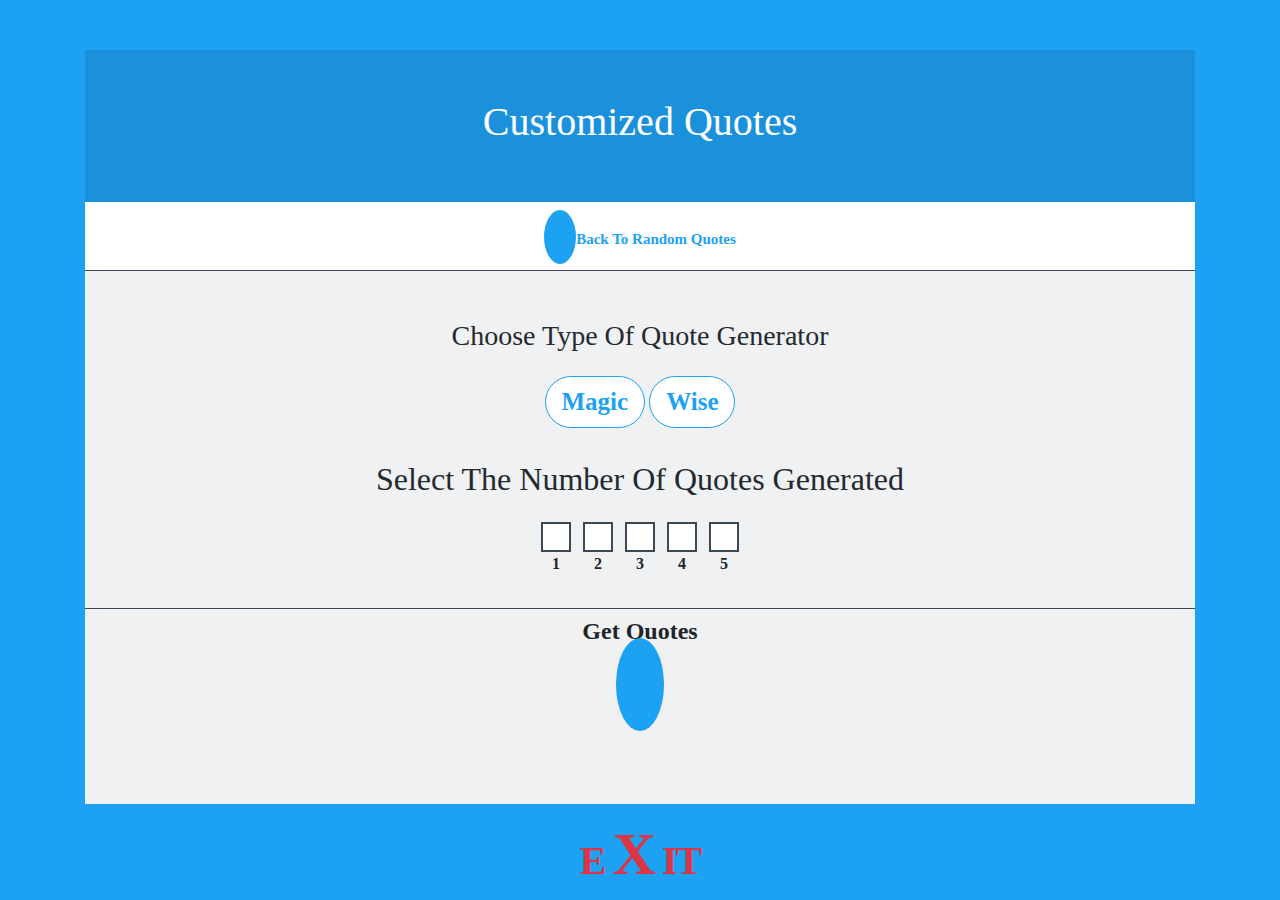
<file: customizedQuote.html>
<!doctype html>
<html lang="en">

<head>
    <meta charset="utf-8">
    <meta name="viewport" content="width=device-width, initial-scale=1.0">
    <meta name="description" content="Quote project ">
    <meta name="keywords" content="">
    <meta name="author" content="Redhwane Dehak">
    <title>Quote</title>
    <link rel="icon" type="img/png" href="img/favicon.png">

    <!-- Bootstrap CSS -->
    <link rel="stylesheet" href="css/bootstrap.css">
    <link rel="stylesheet" href="https://use.fontawesome.com/releases/v5.6.3/css/all.css" integrity="sha384-UHRtZLI+pbxtHCWp1t77Bi1L4ZtiqrqD80Kn4Z8NTSRyMA2Fd33n5dQ8lWUE00s/" crossorigin="anonymous">
    <!-- style CSS -->
    <link rel="stylesheet" href="css/style.css">
    <!-- google fonts -->
    <link href="https://fonts.googleapis.com/css?family=Open+Sans|Raleway:300,400,500,600" rel="stylesheet">

</head>


<body class="body">


    <div class="container text-center ">
        <section class="main-centent pb-5">



            <div class="quote-header py-5">
                <h1 class="title">Customized Quotes</h1>

            </div>
            <div class="link-section  py-2 col-12 mx-0 px-0">
                <button type="button" class=" btn  link-control back " id="generate" onclick="parent.location='randomQuote.html'" value="click here">
                    <i class="fas fa-arrow-left p-3"></i>
                    <span class="pg-span-Customized pg-span-back">Back To Random Quotes</span>
                </button>
            </div>


            <div class="row auteurCitation">
                <!--Types of Quotes-->

                <div class="col-12  pb-3 pt-5">

                    <h3 style="color: #24292e"> Choose Type Of Quote Generator</h3>


                    <div class="pt-3">
                        <input type="button" name="typeOfQuotes" class="btn btn-small typeQ-btn1 typeQ-btn  btn-s1  px-3" value="Magic" id="btn-s">


                        <input type="button" name="typeOfQuotes" class="btn btn-small typeQ-btn2 typeQ-btn  btn-s2  px-3" value="Wise" id="btn-s">

                    </div>
                </div>

                <!--Number of Quotes-->
                <div class="col-12 pt-3">
                    <h2 style="color: #24292e;">Select The Number Of Quotes Generated</h2>


                    <div class="pt-3">




                        <input type="radio" name="NumberOfQuotes" value="1" id="1">
                        <label class="px-1 Nr" for="1"> <br> 1</label>

                        <input type="radio" name="NumberOfQuotes" value="2" id="2">
                        <label class="px-1 Nr" for="2"> <br> 2</label>


                        <input type="radio" name="NumberOfQuotes" value="3" id="3">
                        <label class="px-1 Nr" for="3"> <br> 3</label>


                        <input type="radio" name="NumberOfQuotes" value="4" id="4">
                        <label class="px-1 Nr" for="4"> <br> 4</label>


                        <input type="radio" name="NumberOfQuotes" value="5" id="5">
                        <label class="px-1 Nr" for="5"> <br> 5</label>

                    </div>

                </div>
                <!--End Of Number of Quotes-->
            </div><br>

            <div class="generate-section">
                <h4 style="font-weight: bold" class="pt-2">Get Quotes
                    <br> <i class="fas fa-hand-point-down pt-3"></i>

                </h4>

                <button class="generate-btn" onclick="generate()" title="Cliquer pour génerer">
                    <i class="fas feather fa-feather-alt p-4"></i>

                </button>



            </div>
            <ol class="playCitation quotes-p pt-4" id="playCitation"></ol>
        </section>

        <!--message to be printed when user quits quote generator-->
        <section class="bye">
            <a type="button" class="" onclick="closeWindow()">

                <div class="pt-3 exit-txt">
                    <span class="btn-text btn-text-1 px-0">E</span>
                    <span class="btn-text btn-text-2 px-0">X</span>
                    <span class="btn-text btn-text-3 px-0">IT</span>

                </div>
            </a>

        </section>

    </div>

    <!-- jquery -->
    <script src="js/jquery-3.3.1.min.js"></script>
    <!-- script-->
    <script src="js/JsCustomizedQ.js"></script>

</body>

</html>
</file>
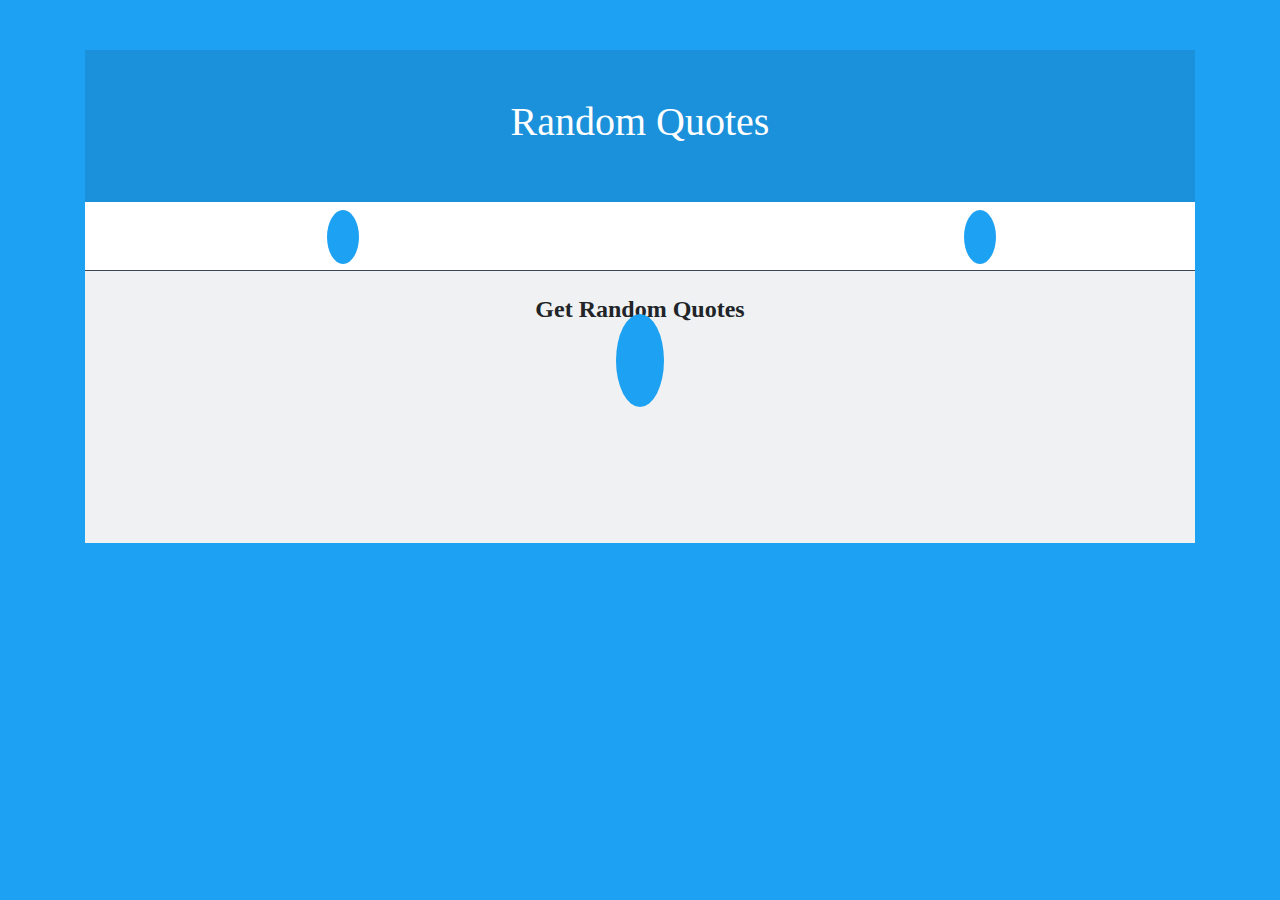
<file: randomQuote.html>
<!doctype html>
<html lang="en">

<head>
    <meta charset="utf-8">
    <meta name="viewport" content="width=device-width, initial-scale=1.0">
    <meta name="description" content="Quote project ">
    <meta name="keywords" content="">
    <meta name="author" content="Redhwane Dehak">
    <title>Quote</title>
    <link rel="icon" type="img/png" href="img/favicon.png">

    <!-- Bootstrap CSS -->
    <link rel="stylesheet" href="css/bootstrap.css">
    <link rel="stylesheet" href="https://use.fontawesome.com/releases/v5.6.3/css/all.css" integrity="sha384-UHRtZLI+pbxtHCWp1t77Bi1L4ZtiqrqD80Kn4Z8NTSRyMA2Fd33n5dQ8lWUE00s/" crossorigin="anonymous">
    <!-- style CSS -->
    <link rel="stylesheet" href="css/style.css">
    <!-- google fonts -->
    <link href="https://fonts.googleapis.com/css?family=Open+Sans|Raleway:300,400,500,600" rel="stylesheet">

</head>


<body class="body">



    <div class="container  text-center">
        <div class="main-centent pb-5 text-center" id="content">
            <div class="quote-header py-5">

                <h1 class="title">Random Quotes</h1>
            </div>
            <div class="link-section  py-2 row mx-0 px-0">

                <div class="col-6"> <button type="button" class=" btn  link-control back " id="generate" onclick="parent.location='index.html'" value="click here">
                        <i class="fas fa-arrow-left p-3"></i>
                        <span class="pg-span pg-span-next">Home</span>
                    </button> </div>

                <div class="col-6"><button type="button" class=" btn  link-control next back " id="generate" onclick="parent.location='customizedQuote.html'" value="click here">
                        <span class="pg-span pg-span-next">Customized Quotes</span>
                        <i class="fas fa-arrow-right p-3"></i>
                    </button> </div>

            </div>

            <div class="generator-section py-4">

                <h4 style="font-weight: bold" class="">Get Random Quotes
                    <br> <i class="fas fa-hand-point-down pt-3"></i>
                </h4>

                <a href="#content" data-type="magic" class="generate-btn" role="button" id="random-generator-btn">
                    <i class="fas feather fa-feather-alt p-4">

                    </i>

                </a>


                <div class="pt-5 px-5">
                    <div class="py-3 quotes-p" id="quote"> </div>

                </div>

            </div>
        </div>


    </div> <!-- end of container -->


    <!-- jquery -->
    <script src="js/jquery-3.3.1.min.js"></script>
    <!-- script-->
    <script src="js/JsRandomQ.js"></script>
</body>


</html>
</file>
<file: css/style.css>
a,
a:hover {
    text-decoration: none;
}

ul {
    list-style-type: none;
    margin: 0;
    padding: 0;
}

.container {
    margin-top: 50px;
}

.body {
    background: #1da1f2;
    font-family: 'Annie Use Your Telescope', cursive;

}

.main-centent {
    background-color: #eff1f2;
}

.link-section {
    background-color: #fff !important;

    border-bottom: 1px solid #3c4856;
}

/* home page */
.arrow-down {
    font-size: 3rem;
    color: #1a91da;
    animation: bounce 1.5s infinite;
}

@keyframes bounce {
    0% {
        -webkit-transform: translateY(-20px);
        opacity: .5;
    }

    60% {
        opacity: 1;
    }

    100% {
        -webkit-transform: translateY(40px);
        opacity: .5
    }
}

.description {
    font-size: 1rem;
    font-weight: 600;
    color: #0f1419;
}

.description a {
    font-weight: bold;
    color: #fff !important;
    background-color: #7451EB;
}

.description a:hover {
    background-color: rgba(116, 81, 235, .7);
}

div.list-links {
    display: inline-block !important;

}

.list-links ul {
    display: flex !important;

}

.list-links ul li:nth-child(1) a {
    color: #f7f9fa;
    font-size: 2.3rem;

}

.list-links ul li:nth-child(2) a {
    color: #f7f9fa;
    font-size: 2.3rem;

}

.list-links ul li:nth-child(1) a:hover {
    color: #3C4856;
}

.list-links ul li:nth-child(2) a:hover {
    color: #3C4856;
}

/*buttons*/
.btn {
    font-size: 25px;

    font-weight: bold;
    border-radius: 50px;
    color: #fff !important;
}

.btn-randomQ {
    background-color: #1da1f2 !important;
}

.btn-randomQ:hover {
    background-color: #1a91da !important;

}

.btn-customizedQ {
    background-color: #f7f9fa;
    color: #1da1f2 !important;
    border: solid 1px #1da1f2 !important;

}

.btn-customizedQ:hover {
    background-color: #1a91da;
    color: #fff !important;
}

/* buttons in customized page */

.typeQ-btn {
    color: #1da1f2 !important;
    border: solid 1px #1da1f2 !important;
}

.typeQ-btn:hover {
    color: #fff !important;
    background-color: #1a91da !important;

}

/*end buttons*/

/*pages titles */
.quote-title,
.quote-header {
    color: #fff;
    background-color: #1a91da;
    font-weight: bold;

}

/* control buttons in all pages */
.link-control i {
    background-color: #1da1f2;
    color: #fff !important;
    border-radius: 50%;
    font-size: 20px;

}

.link-control i:hover {
    background-color: #3C4856;

}

.link-control .pg-span {
    opacity: 0;
    font-size: 15px;
    font-weight: 600;
}

.link-control:hover .pg-span {
    opacity: 1;
    color: #3C4856;
}

.pg-span-Customized {
    color: #1da1f2;
    opacity: 1 !important;
    font-size: 15px;
    font-weight: 600;
}

.link-control:hover .pg-span-Customized {
    color: #3C4856;

}

/* end of control buttons in all pages */


/* btn to generate quotes */

.generate-btn {
    border: none;
}

.generate-btn:focus {
    outline: 0 !important;
}

.generate-btn i {

    color: #fff;
    background-color: #1da1f2;
    border-radius: 50%;
    font-size: 40px;


}

.generate-btn i:hover {

    background-color: #3C4856;

}


.icon {
    font-size: 15px;
}

/* generator page*/
.generate-section {
    border-top: 1px solid #3c4856;
}

.btn-NrQ {
    background-color: rgba(0, 0, 0, .9);
    color: white !important;
    border-radius: 0px !important;
    font-size: 18px;
}

.btn-NrQ:hover {
    background-color: #d8832d;
}

.exit-txt {
    color: #dc3545;
    /* font: 200 40px  "Gilroy", sans-serif; */
    font: 200 40px 'Annie Use Your Telescope', cursive;

    font-weight: bold;
    letter-spacing: -2px;
    cursor: pointer;

}

.exit-txt:hover {
    color: #3c4856;


}

.btn-text-2 {
    font-size: 60px;
    opacity: 1 !important;
}

.btn-text-1,
.btn-text-3 {
    animation: animated 1.5s infinite;
}

@keyframes animated {
    0% {
        -webkit-transform: scale(1, 2);
        opacity: 0;
    }

    50% {
        opacity: .7;
    }

    100% {
        -webkit-transform: scale(1, 2);
        opacity: 1
    }
}


.btn-generate {
    border: 3px solid #d8832d;
    background-color: #d8832d;
    color: #000 !important;
    font-size: 20px;
    font-weight: 600;
    outline: none;
    border-radius: 5px;
    border: none !important;
    cursor: pointer;
}

.btn-generate:hover {
    background-color: #e27d5f !important;
    color: #fff !important;
}



.generated-quotes {}


.quotes-p {
    font-size: 20px;
    font-weight: 600;
    color: #1da1f2 !important;

}

.quit {}

.quit p {
    color: #e27d5f;
    font-size: 20px;

}

/* hide original radio button */
input[type=radio] {
    display: none;
}

label.Nr {
    font-weight: bold !important;
}

/* radio button customize */

input[type=radio] + label:before {
    content: '';
    background: #fff;
    border: 2px solid #3C4856;
    display: inline-block;
    vertical-align: middle;
    width: 30px;
    height: 30px;
}

/* radio butto when its selected */

input[type=radio]:checked + label:before {
    background: #3C4856;
    border-color: #3C4856;
    box-shadow: inset 0px 0px 0px 2px #fff;
}

.typeQuoteLabel {
    font-weight: bold;

}

@media (max-width: 991px) {


    .pg-span {
        display: none;
    }
}
</file>
